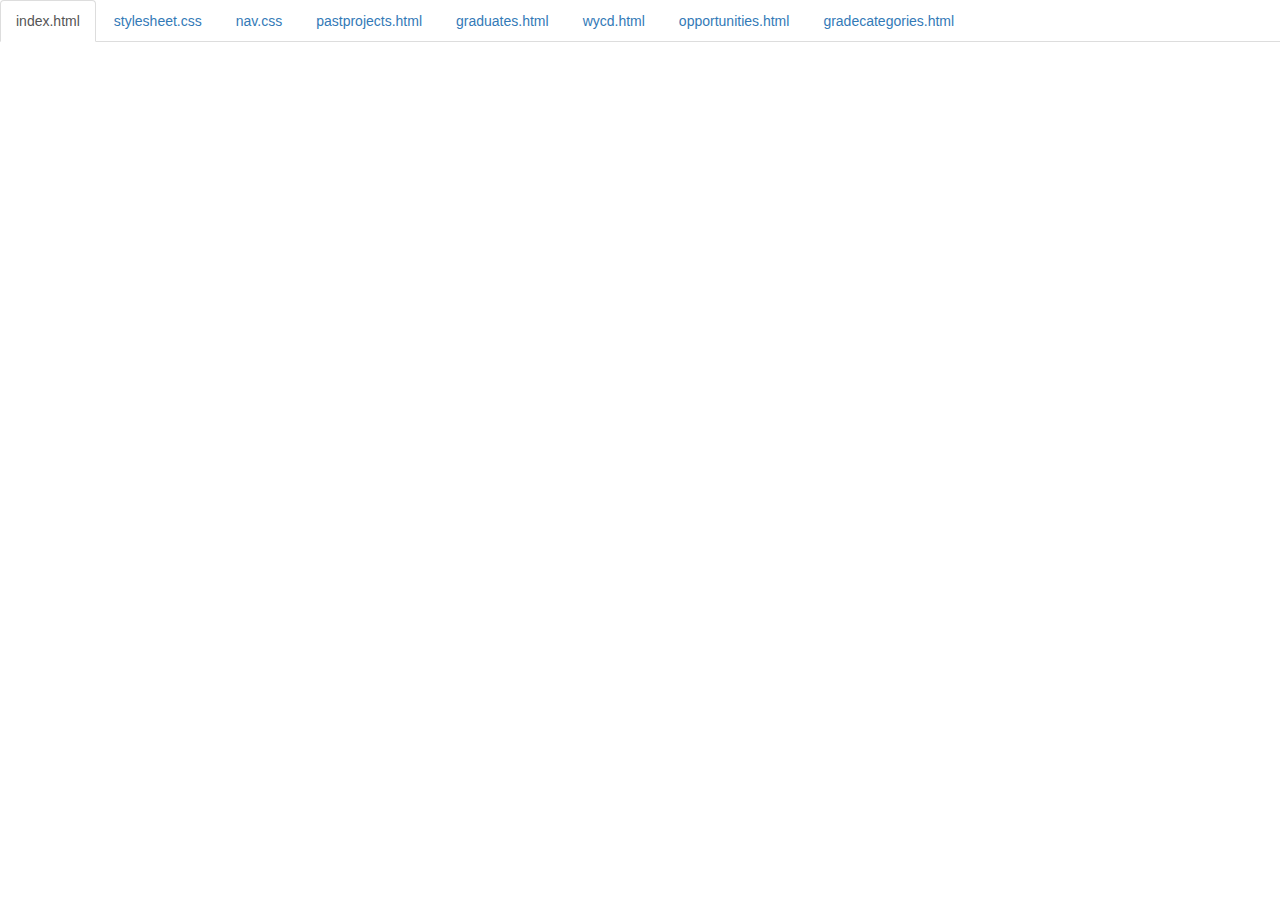
<file: code.html>
<!DOCTYPE html>
<html lang="en">

<head>
    <title>Code</title>
    <meta charset="utf-8">
    <meta name="viewport" content="width=device-width, initial-scale=1">
    <link rel="stylesheet" href="https://maxcdn.bootstrapcdn.com/bootstrap/3.3.6/css/bootstrap.min.css">
    <script src="https://ajax.googleapis.com/ajax/libs/jquery/1.12.0/jquery.min.js"></script>
    <script src="https://maxcdn.bootstrapcdn.com/bootstrap/3.3.6/js/bootstrap.min.js"></script>
    <style>
        body {
            padding-top: 50px;
        }
        .navbar-fixed-top {
            background-color: white;
        }
    </style>
</head>

<body>

    <div class="container-fluid">
        <ul class="nav nav-tabs navbar-fixed-top">
            <li class="active"><a href="#index">index.html</a></li>
            <li><a href="#style">stylesheet.css</a></li>
            <li><a href="#navc">nav.css</a></li>
             <li><a href="#pastp">pastprojects.html</a></li>
            <li><a href="#grads">graduates.html</a></li>
            <li><a href="#wycd">wycd.html</a></li>
            <li><a href="#oppo">opportunities.html</a></li>
            <li><a href="#gradec">gradecategories.html</a></li>
        </ul>

<!-- 
URL structure:
https://gist-it.appspot.com/github/OWNERS-USERNAME/REPO-NAME/raw/master/PATH/TO/FILE?footer=0

EXAMPLE: 
https://gist-it.appspot.com/github/bmuellerhstat/shabr/raw/master/index.html?footer=0
-->
        <div class="tab-content">
            <div id="index" class="tab-pane fade in active">
                <script src="https://gist-it.appspot.com/github/noura2033/sep-guide/raw/master/index.html?footer=0"></script>
            </div>
            <div id="style" class="tab-pane fade">
                <script src="https://gist-it.appspot.com/github/noura2033/sep-guide/raw/master/stylesheet.css?footer=0"></script>
            </div>
            <div id="navc" class="tab-pane fade">
                <script src="https://gist-it.appspot.com/github/noura2033/sep-guide/raw/master/nav.css?footer=0"></script>
            </div>
            <div id="pastp" class="tab-pane fade">
                <script src="https://gist-it.appspot.com/github/noura2033/sep-guide/raw/master/pastprojects.html?footer=0"></script>
            </div>
            <div id="grads" class="tab-pane fade">
                <script src="https://gist-it.appspot.com/github/noura2033/sep-guide/raw/master/graduates.html?footer=0"></script>
            </div>
            <div id="wycd" class="tab-pane fade">
                <script src="https://gist-it.appspot.com/github/noura2033/sep-guide/raw/master/wycd.html?footer=0"></script>
            </div>
            
            <div id="oppo" class="tab-pane fade">
                <script src="https://gist-it.appspot.com/github/noura2033/sep-guide/raw/master/opportunities.html?footer=0"></script>
            </div>
            
            <div id="gradec" class="tab-pane fade">
                <script src="https://gist-it.appspot.com/github/noura2033/sep-guide/raw/master/gradecategories.html?footer=0"></script>
            </div>
            
        </div>
    </div>

    <script>
        $(document).ready(function() {
            $(".nav-tabs a").click(function() {
                $(this).tab('show');
            });
            $('.nav-tabs a').on('shown.bs.tab', function(event) {
                var x = $(event.target).text(); // active tab
                var y = $(event.relatedTarget).text(); // previous tab
                $(".act span").text(x);
                $(".prev span").text(y);
            });
            
            // custom code font-size (uncomment below to see effect)
            // $('pre').css('font-size','16px');
        });
    </script>

</body>

</html>
</file>
